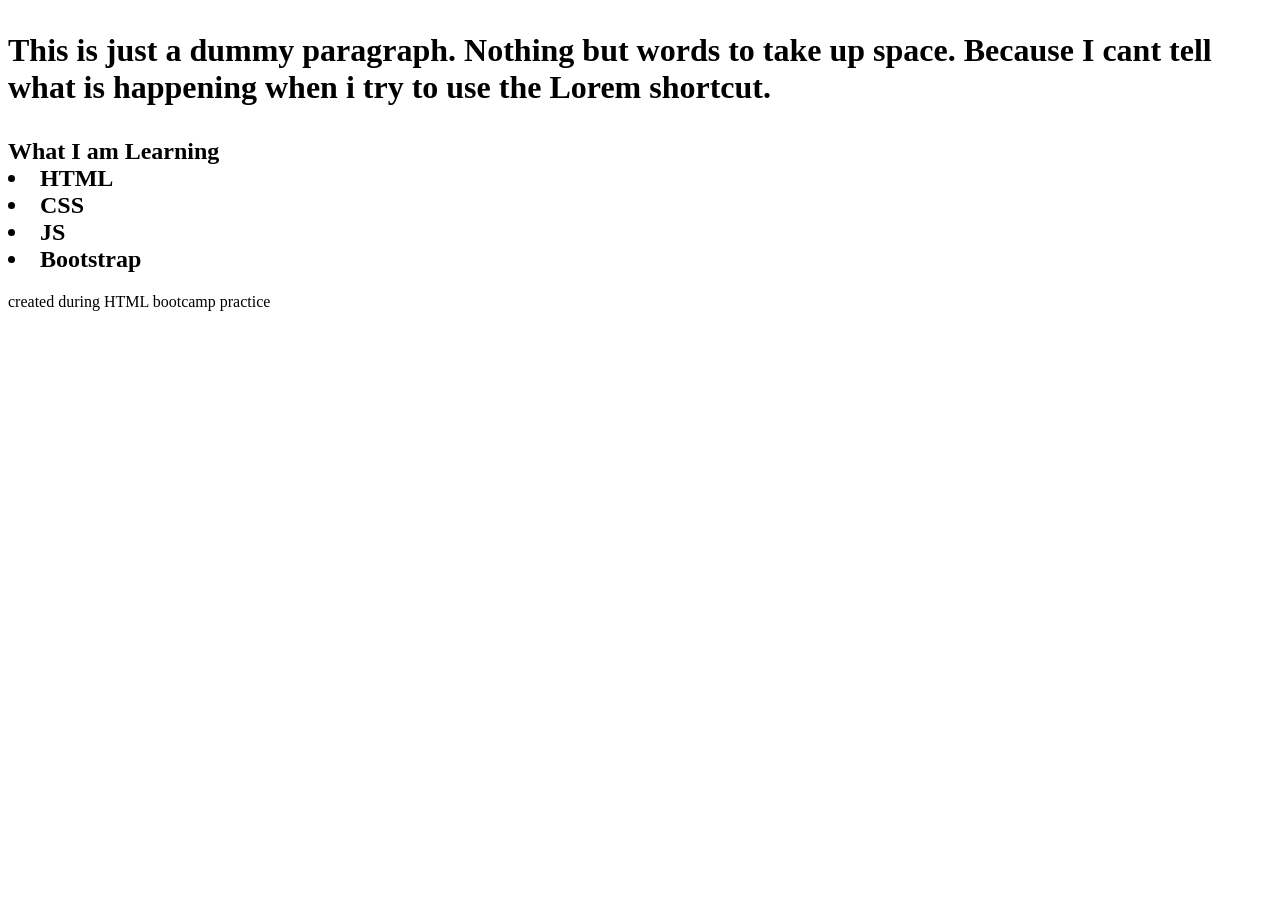
<file: index.html>
<!DOCTYPE html>
<html lang="en">
<head>
    <meta charset="UTF-8">
    <meta name="viewport" content="width=
    , initial-scale=1.0">
    <title>My first webpage</title>
</head>
<body>
<header><h1 first HTML Page>
    <p>
        This is just a dummy paragraph. Nothing but words to take up space.
        Because I cant tell what is happening when i try to use the Lorem shortcut.

    </p>
</h1>

</header> 
<main>
    <section>
        <h2>What I am Learning
            <u1>
                <li>HTML</li>
                <li>CSS</li>
                <li>JS</li>
                <li>Bootstrap</li>
            </u1>
        </h2>
    </section>
</main>
<footer><p>created during HTML bootcamp practice

</p></footer>
</body>
</html>
</file>
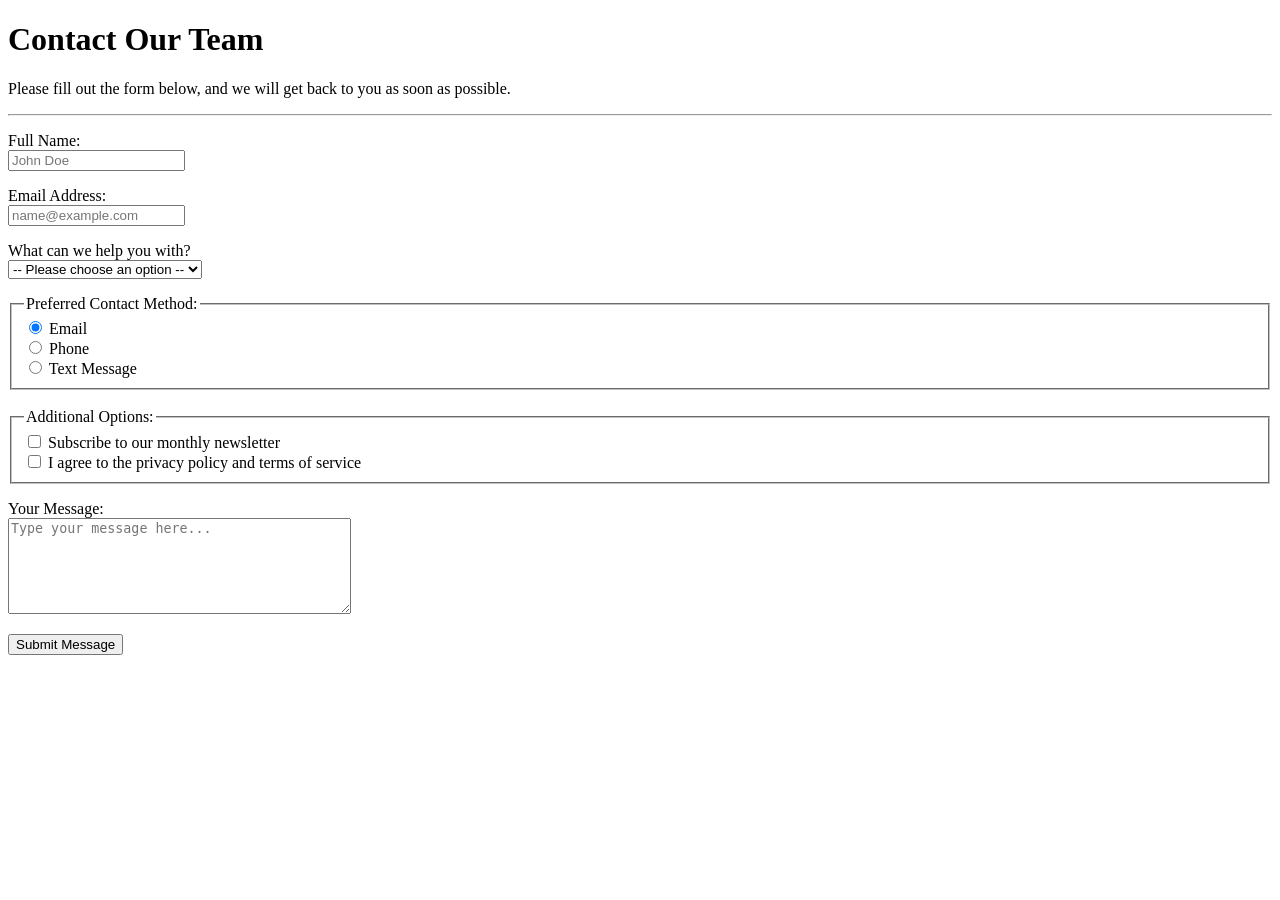
<file: contact.html>
<!DOCTYPE html>
<html lang="en">
<head>
    <meta charset="UTF-8">
    <meta name="viewport" content="width=device-width, initial-scale=1.0">
    <title>contact
        <!DOCTYPE html>
<html lang="en">
<head>
    <meta charset="UTF-8">
    <meta name="viewport" content="width=device-width, initial-scale=1.0">
    <title>Contact Us</title>
</head>
<body>

    <h1>Contact Our Team</h1>
    <p>Please fill out the form below, and we will get back to you as soon as possible.</p>
    
    <hr>

    <form action="/submit-form" method="POST">
        
        <p>
            <label for="full-name">Full Name:</label><br>
            <input type="text" id="full-name" name="fullName" required placeholder="John Doe">
        </p>

        <p>
            <label for="email">Email Address:</label><br>
            <input type="email" id="email" name="email" required placeholder="name@example.com">
        </p>

        <p>
            <label for="topic">What can we help you with?</label><br>
            <select id="topic" name="topic" required>
                <option value="">-- Please choose an option --</option>
                <option value="general">General Inquiry</option>
                <option value="support">Technical Support</option>
                <option value="sales">Sales & Billing</option>
                <option value="feedback">Feedback</option>
            </select>
        </p>

        <fieldset>
            <legend>Preferred Contact Method:</legend>
            
            <input type="radio" id="contact-email" name="preferredContact" value="email" checked>
            <label for="contact-email">Email</label><br>

            <input type="radio" id="contact-phone" name="preferredContact" value="phone">
            <label for="contact-phone">Phone</label><br>

            <input type="radio" id="contact-text" name="preferredContact" value="text">
            <label for="contact-text">Text Message</label>
        </fieldset>

        <br>

        <fieldset>
            <legend>Additional Options:</legend>
            
            <input type="checkbox" id="newsletter" name="newsletter" value="yes">
            <label for="newsletter">Subscribe to our monthly newsletter</label><br>

            <input type="checkbox" id="terms" name="terms" value="agreed" required>
            <label for="terms">I agree to the privacy policy and terms of service</label>
        </fieldset>

        <p>
            <label for="message">Your Message:</label><br>
            <textarea id="message" name="message" rows="6" cols="40" required placeholder="Type your message here..."></textarea>
        </p>

        <p>
            <button type="submit">Submit Message</button>
        </p>

    </form>

</body>
</html>

    </title>
</head>
<body>
    
</body>
</html>
</file>
